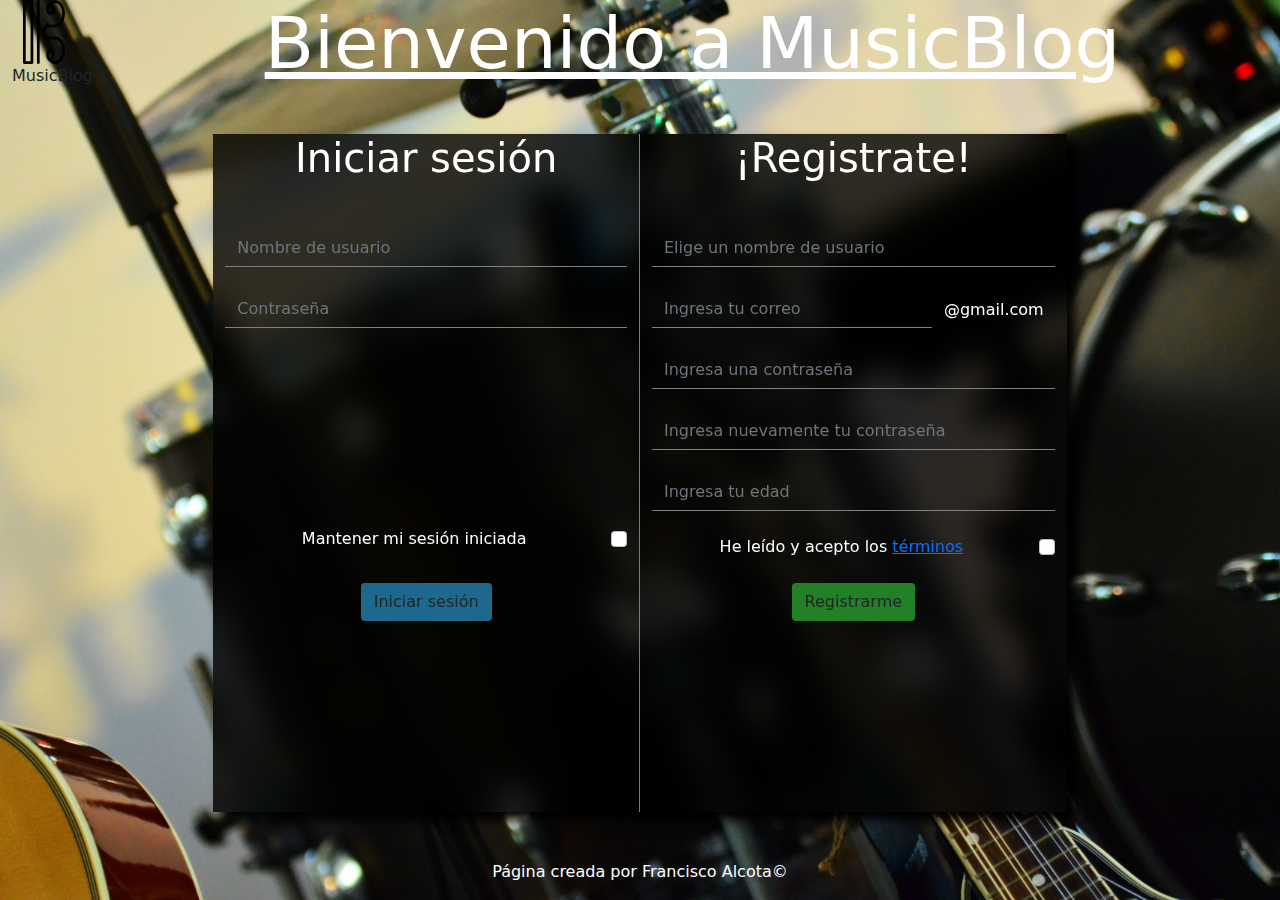
<file: index.html>
<!DOCTYPE html>
<html lang="en">

<head>
    <meta charset="UTF-8">
    <title>¡Registrate!</title>
    <link rel="stylesheet" href="bootstrap-5.0.0-beta1-dist/css/bootstrap.rtl.min.css">
    <link rel="stylesheet" href="style.css">
    <link rel="shortcut icon" href="ico/clave-de-sol.png"/>
</head>

<body>
    <div class="row w-100  m-0">
        <div id="logo" class="col-md-auto ">
            <a href="index.html"><img src="ico/clave-de-sol.png" alt=""></a>
            <p>MusicBlog</p>
        </div>
        <div id="tittle" class="col  text-center text-white">
            <h1 class="display-2 mb-5 text-decoration-underline">Bienvenido a MusicBlog</h1>
        </div>
    </div>
    <div class="row w-100  m-0 h-100">
        <div class="col-2">
        </div>
        <div class="col-4" id="is">
            <form action="">
                <p id="isp" class="display-6 text-center">Iniciar sesión</p>
                <div class="input-group mt-5">
                    <input type="text" class="form-control" id="inp-is" placeholder="Nombre de usuario" required>
                </div>
                <div class="input-group mt-4">
                    <input type="password" id="inp-is" class="form-control" id="password" placeholder="Contraseña" required>
                </div>
                <div class="form-check mt-5 text-center" id="check-mantener">
                    <input class="form-check-input" type="checkbox" value="" id="mantener-sesion" required>
                    <label class="form-check-label text-white" for="mantener-sesion">
                      Mantener mi sesión iniciada
                    </label>
                </div>
                <div class="text-center mt-3" id="div-btn-is">
                    <input type="submit" id="btn-is" value="Iniciar sesión" class="btn m-3">
                </div>
                
            </form>
        </div>
        <div class="col-4" id="reg">
            <form action="">
                <p id="rp" class="display-6 text-center">¡Registrate!</p>
                <div>
                    <input type="text" id="inp-reg" class="form-control mt-5" placeholder="Elige un nombre de usuario" required>
                </div>
                <div class="input-group">
                    <input type="text" id="inp-reg" class="form-control mt-4" placeholder="Ingresa tu correo" required>
                    <span class="input-group-text mt-4 text-white" id="span-reg">@gmail.com</span>
                </div>
                <div>
                    <input type="password" id="inp-reg" class="form-control mt-4" placeholder="Ingresa una contraseña" required>
                </div>
                <div>
                    <input type="password" id="inp-reg" class="form-control mt-4" placeholder="Ingresa nuevamente tu contraseña" required>
                </div>
                <div>
                    <input type="number" id="inp-reg"class="form-control mt-4" placeholder="Ingresa tu edad" required>
                </div>
                <div class="form-check mt-4 text-center">
                    <input class="form-check-input" type="checkbox" value="" id="flexCheckDefault" required>
                    <label class="form-check-label text-white" for="flexCheckDefault">
                      He leído y acepto los <a href="terminos.html">términos</a>
                    </label>
                </div>
                <div class="text-center m-4">
                    <input type="submit" id="btn-reg" class="btn" value="Registrarme">
                </div>
            </form>
        </div>
        <div class="col-2">
        </div>
    </div>
    <div class="row text-center">
        <p class="mt-5 fw-lighter text-white">Página creada por Francisco Alcota&copy;</p>
    </div>
    <script type="text/javascript" src="bootstrap-5.0.0-beta1-dist/js/bootstrap.min.js"></script>
</body>

</html>
</file>
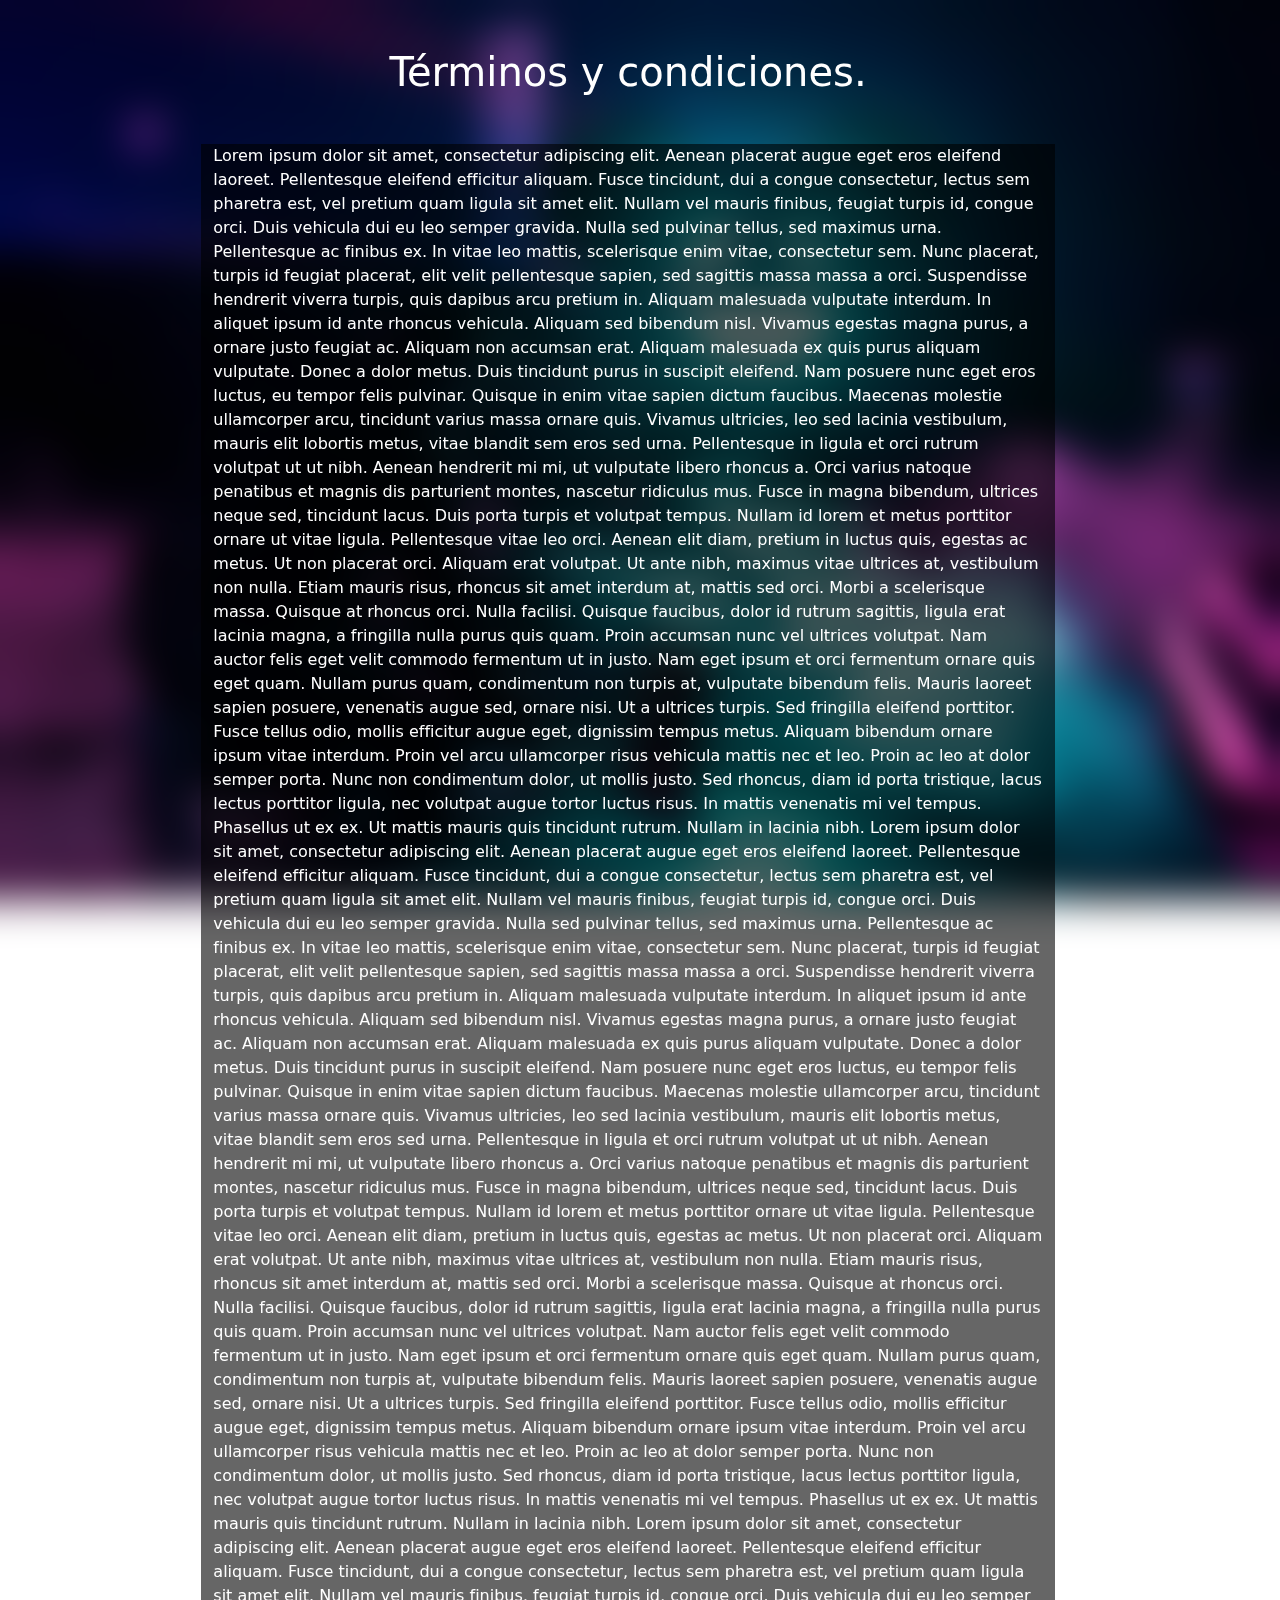
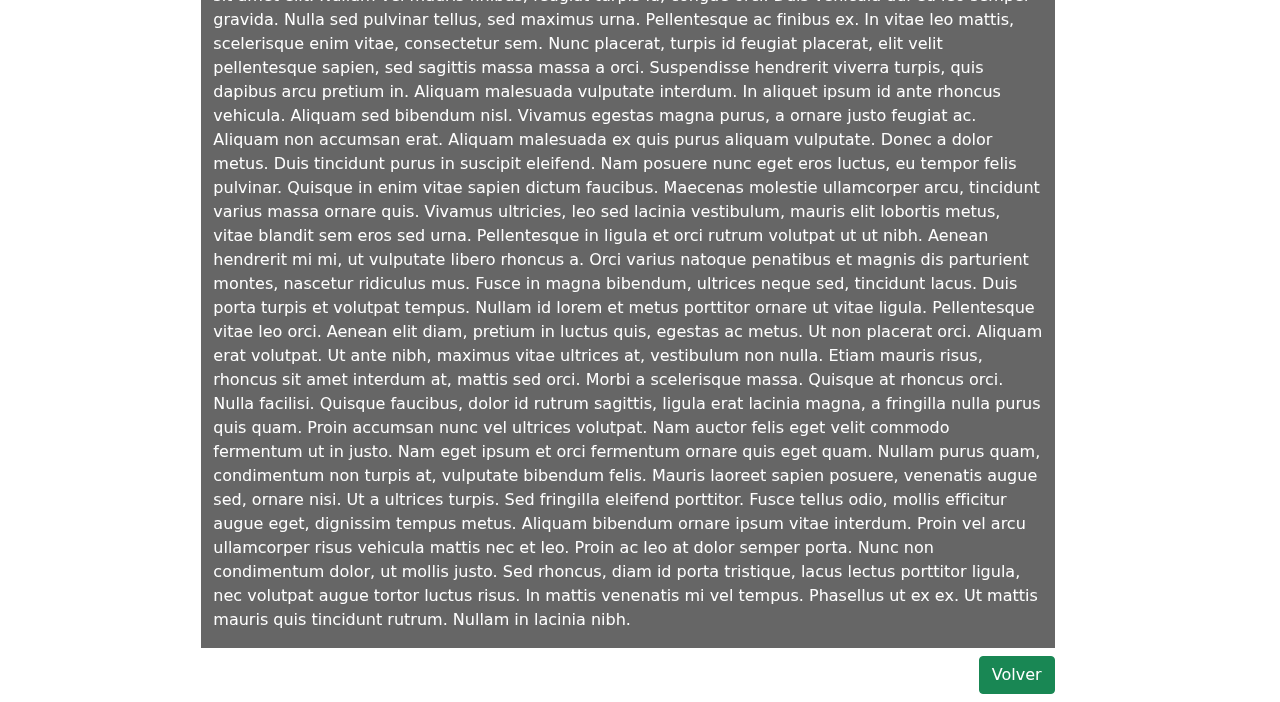
<file: terminos.html>
<!DOCTYPE html>
<html lang="es">

<head>
    <meta charset="UTF-8">
    <meta name="viewport" content="width=320, initial-scale=1.0">
    <title>Términos</title>
    <link rel="stylesheet" href="bootstrap-5.0.0-beta1-dist/css/bootstrap.rtl.min.css">
    <link rel="stylesheet" href="terminos.css">
</head>

<body>
    <div class="row w-100" id="test">
        <h1 class="text-center mt-5 mb-5 text-white">Términos y condiciones.</h1>
        <div class="col-2"></div>
        <div class="col-8 text-white" id="terminos">
            <p>
                Lorem ipsum dolor sit amet, consectetur adipiscing elit. Aenean placerat augue eget eros eleifend
                laoreet. Pellentesque eleifend efficitur aliquam. Fusce tincidunt, dui a congue consectetur, lectus sem
                pharetra est, vel pretium quam ligula sit amet elit. Nullam vel mauris finibus, feugiat turpis id,
                congue orci. Duis vehicula dui eu leo semper gravida. Nulla sed pulvinar tellus, sed maximus urna.
                Pellentesque ac finibus ex. In vitae leo mattis, scelerisque enim vitae, consectetur sem. Nunc placerat,
                turpis id feugiat placerat, elit velit pellentesque sapien, sed sagittis massa massa a orci. Suspendisse
                hendrerit viverra turpis, quis dapibus arcu pretium in. Aliquam malesuada vulputate interdum.

                In aliquet ipsum id ante rhoncus vehicula. Aliquam sed bibendum nisl. Vivamus egestas magna purus, a
                ornare justo feugiat ac. Aliquam non accumsan erat. Aliquam malesuada ex quis purus aliquam vulputate.
                Donec a dolor metus. Duis tincidunt purus in suscipit eleifend. Nam posuere nunc eget eros luctus, eu
                tempor felis pulvinar. Quisque in enim vitae sapien dictum faucibus. Maecenas molestie ullamcorper arcu,
                tincidunt varius massa ornare quis. Vivamus ultricies, leo sed lacinia vestibulum, mauris elit lobortis
                metus, vitae blandit sem eros sed urna. Pellentesque in ligula et orci rutrum volutpat ut ut nibh.
                Aenean hendrerit mi mi, ut vulputate libero rhoncus a. Orci varius natoque penatibus et magnis dis
                parturient montes, nascetur ridiculus mus. Fusce in magna bibendum, ultrices neque sed, tincidunt lacus.

                Duis porta turpis et volutpat tempus. Nullam id lorem et metus porttitor ornare ut vitae ligula.
                Pellentesque vitae leo orci. Aenean elit diam, pretium in luctus quis, egestas ac metus. Ut non placerat
                orci. Aliquam erat volutpat. Ut ante nibh, maximus vitae ultrices at, vestibulum non nulla. Etiam mauris
                risus, rhoncus sit amet interdum at, mattis sed orci. Morbi a scelerisque massa. Quisque at rhoncus
                orci.

                Nulla facilisi. Quisque faucibus, dolor id rutrum sagittis, ligula erat lacinia magna, a fringilla nulla
                purus quis quam. Proin accumsan nunc vel ultrices volutpat. Nam auctor felis eget velit commodo
                fermentum ut in justo. Nam eget ipsum et orci fermentum ornare quis eget quam. Nullam purus quam,
                condimentum non turpis at, vulputate bibendum felis. Mauris laoreet sapien posuere, venenatis augue sed,
                ornare nisi. Ut a ultrices turpis. Sed fringilla eleifend porttitor. Fusce tellus odio, mollis efficitur
                augue eget, dignissim tempus metus.

                Aliquam bibendum ornare ipsum vitae interdum. Proin vel arcu ullamcorper risus vehicula mattis nec et
                leo. Proin ac leo at dolor semper porta. Nunc non condimentum dolor, ut mollis justo. Sed rhoncus, diam
                id porta tristique, lacus lectus porttitor ligula, nec volutpat augue tortor luctus risus. In mattis
                venenatis mi vel tempus. Phasellus ut ex ex. Ut mattis mauris quis tincidunt rutrum. Nullam in lacinia
                nibh.
                Lorem ipsum dolor sit amet, consectetur adipiscing elit. Aenean placerat augue eget eros eleifend
                laoreet. Pellentesque eleifend efficitur aliquam. Fusce tincidunt, dui a congue consectetur, lectus sem
                pharetra est, vel pretium quam ligula sit amet elit. Nullam vel mauris finibus, feugiat turpis id,
                congue orci. Duis vehicula dui eu leo semper gravida. Nulla sed pulvinar tellus, sed maximus urna.
                Pellentesque ac finibus ex. In vitae leo mattis, scelerisque enim vitae, consectetur sem. Nunc placerat,
                turpis id feugiat placerat, elit velit pellentesque sapien, sed sagittis massa massa a orci. Suspendisse
                hendrerit viverra turpis, quis dapibus arcu pretium in. Aliquam malesuada vulputate interdum.

                In aliquet ipsum id ante rhoncus vehicula. Aliquam sed bibendum nisl. Vivamus egestas magna purus, a
                ornare justo feugiat ac. Aliquam non accumsan erat. Aliquam malesuada ex quis purus aliquam vulputate.
                Donec a dolor metus. Duis tincidunt purus in suscipit eleifend. Nam posuere nunc eget eros luctus, eu
                tempor felis pulvinar. Quisque in enim vitae sapien dictum faucibus. Maecenas molestie ullamcorper arcu,
                tincidunt varius massa ornare quis. Vivamus ultricies, leo sed lacinia vestibulum, mauris elit lobortis
                metus, vitae blandit sem eros sed urna. Pellentesque in ligula et orci rutrum volutpat ut ut nibh.
                Aenean hendrerit mi mi, ut vulputate libero rhoncus a. Orci varius natoque penatibus et magnis dis
                parturient montes, nascetur ridiculus mus. Fusce in magna bibendum, ultrices neque sed, tincidunt lacus.

                Duis porta turpis et volutpat tempus. Nullam id lorem et metus porttitor ornare ut vitae ligula.
                Pellentesque vitae leo orci. Aenean elit diam, pretium in luctus quis, egestas ac metus. Ut non placerat
                orci. Aliquam erat volutpat. Ut ante nibh, maximus vitae ultrices at, vestibulum non nulla. Etiam mauris
                risus, rhoncus sit amet interdum at, mattis sed orci. Morbi a scelerisque massa. Quisque at rhoncus
                orci.

                Nulla facilisi. Quisque faucibus, dolor id rutrum sagittis, ligula erat lacinia magna, a fringilla nulla
                purus quis quam. Proin accumsan nunc vel ultrices volutpat. Nam auctor felis eget velit commodo
                fermentum ut in justo. Nam eget ipsum et orci fermentum ornare quis eget quam. Nullam purus quam,
                condimentum non turpis at, vulputate bibendum felis. Mauris laoreet sapien posuere, venenatis augue sed,
                ornare nisi. Ut a ultrices turpis. Sed fringilla eleifend porttitor. Fusce tellus odio, mollis efficitur
                augue eget, dignissim tempus metus.

                Aliquam bibendum ornare ipsum vitae interdum. Proin vel arcu ullamcorper risus vehicula mattis nec et
                leo. Proin ac leo at dolor semper porta. Nunc non condimentum dolor, ut mollis justo. Sed rhoncus, diam
                id porta tristique, lacus lectus porttitor ligula, nec volutpat augue tortor luctus risus. In mattis
                venenatis mi vel tempus. Phasellus ut ex ex. Ut mattis mauris quis tincidunt rutrum. Nullam in lacinia
                nibh.
                Lorem ipsum dolor sit amet, consectetur adipiscing elit. Aenean placerat augue eget eros eleifend
                laoreet. Pellentesque eleifend efficitur aliquam. Fusce tincidunt, dui a congue consectetur, lectus sem
                pharetra est, vel pretium quam ligula sit amet elit. Nullam vel mauris finibus, feugiat turpis id,
                congue orci. Duis vehicula dui eu leo semper gravida. Nulla sed pulvinar tellus, sed maximus urna.
                Pellentesque ac finibus ex. In vitae leo mattis, scelerisque enim vitae, consectetur sem. Nunc placerat,
                turpis id feugiat placerat, elit velit pellentesque sapien, sed sagittis massa massa a orci. Suspendisse
                hendrerit viverra turpis, quis dapibus arcu pretium in. Aliquam malesuada vulputate interdum.

                In aliquet ipsum id ante rhoncus vehicula. Aliquam sed bibendum nisl. Vivamus egestas magna purus, a
                ornare justo feugiat ac. Aliquam non accumsan erat. Aliquam malesuada ex quis purus aliquam vulputate.
                Donec a dolor metus. Duis tincidunt purus in suscipit eleifend. Nam posuere nunc eget eros luctus, eu
                tempor felis pulvinar. Quisque in enim vitae sapien dictum faucibus. Maecenas molestie ullamcorper arcu,
                tincidunt varius massa ornare quis. Vivamus ultricies, leo sed lacinia vestibulum, mauris elit lobortis
                metus, vitae blandit sem eros sed urna. Pellentesque in ligula et orci rutrum volutpat ut ut nibh.
                Aenean hendrerit mi mi, ut vulputate libero rhoncus a. Orci varius natoque penatibus et magnis dis
                parturient montes, nascetur ridiculus mus. Fusce in magna bibendum, ultrices neque sed, tincidunt lacus.

                Duis porta turpis et volutpat tempus. Nullam id lorem et metus porttitor ornare ut vitae ligula.
                Pellentesque vitae leo orci. Aenean elit diam, pretium in luctus quis, egestas ac metus. Ut non placerat
                orci. Aliquam erat volutpat. Ut ante nibh, maximus vitae ultrices at, vestibulum non nulla. Etiam mauris
                risus, rhoncus sit amet interdum at, mattis sed orci. Morbi a scelerisque massa. Quisque at rhoncus
                orci.

                Nulla facilisi. Quisque faucibus, dolor id rutrum sagittis, ligula erat lacinia magna, a fringilla nulla
                purus quis quam. Proin accumsan nunc vel ultrices volutpat. Nam auctor felis eget velit commodo
                fermentum ut in justo. Nam eget ipsum et orci fermentum ornare quis eget quam. Nullam purus quam,
                condimentum non turpis at, vulputate bibendum felis. Mauris laoreet sapien posuere, venenatis augue sed,
                ornare nisi. Ut a ultrices turpis. Sed fringilla eleifend porttitor. Fusce tellus odio, mollis efficitur
                augue eget, dignissim tempus metus.

                Aliquam bibendum ornare ipsum vitae interdum. Proin vel arcu ullamcorper risus vehicula mattis nec et
                leo. Proin ac leo at dolor semper porta. Nunc non condimentum dolor, ut mollis justo. Sed rhoncus, diam
                id porta tristique, lacus lectus porttitor ligula, nec volutpat augue tortor luctus risus. In mattis
                venenatis mi vel tempus. Phasellus ut ex ex. Ut mattis mauris quis tincidunt rutrum. Nullam in lacinia
                nibh.
            </p>
        </div>
        <div class="col-2"></div>
    </div>
    <div class="row w-100">
        <div class="col-2"></div>
        <div class="col-2"></div>
        <div class="col-2"></div>
        <div class="col-2"></div>
        <div class="col-2 p-0 mt-2 mb-2">
            <a href="index.html"><input type="button" id="btn" value="Volver" class="btn btn-success"></a></div>
        <div class="col-2"></div>
    </div>
</body>

</html>
</file>
<file: style.css>
#submits{
    background-color:  rgb(109, 172, 243);
    transition: 100ms;
}

#submits:hover{
    color: white;
    background-color: rgb(0, 119, 255);
    transform: scale(1.1,1.1);
}

#btn-reg{
    background-color: rgb(34, 129, 39);
    transition: 200ms;
}

#btn-reg:hover{
    background-color: rgb(60, 218, 68);
    transform: scale(1.1, 1.1);
}

#inp-reg{
    border-radius: 0px;
    transition: 200ms;
    border: none;
    background-color: rgba(0, 0, 0, 0);
    border-bottom: 1px solid gray;
    color: white;
}

#inp-reg:focus{
    transform: scale(1.025, 1.025);
    color: white;
}

#inp-is{
    transition: 200ms;
    background-color: rgba(0, 0, 0, 0);
    border: none;
    border-radius: 0px;
    border-bottom: 1px solid gray;
    color: white;
}

#inp-is:focus{
    transform: scale(1.025, 1.025);
}

#btn-is{
    background-color: rgb(28, 105, 141);
    transition: 200ms;
}

#btn-is:hover{
    background-color: rgb(0, 174, 255);
    transform: scale(1.1, 1.1);
}

body{
    overflow-x: hidden;
    background-image: url(img/wallpaper1.jpg);
    background-size: cover;
    
}

#is, #reg{
    background-color: rgba(0, 0, 0, 0.8);
    border-right: 1px solid gray;
    backdrop-filter: blur(15px);
    box-shadow: 8px 8px 10px black;
}

#is p{
    color: white;
}

#reg{
    border-right: none;
}

#reg p{
    color: white;
}

#inp-is:focus{
    outline: none;
    color: white;
}

#span-reg{
    background-color: rgba(0, 0, 0, 0);
    border: none;
}

#check-mantener{
    padding-top: 9.4rem;
}

html, body{
    display: flex;
    flex-direction: column;
    height:100vh;
    margin: 0;
}
</file>
<file: terminos.css>
#btn{
    float: right;
}

#terminos{
    background-color: rgba(0, 0, 0, 0.6);
}

body{
    background-image: url(img/deadmau5.jpg);
    backdrop-filter: blur(20px);
    background-repeat: no-repeat;
    background-size: cover;
    background-attachment: fixed
}
</file>
